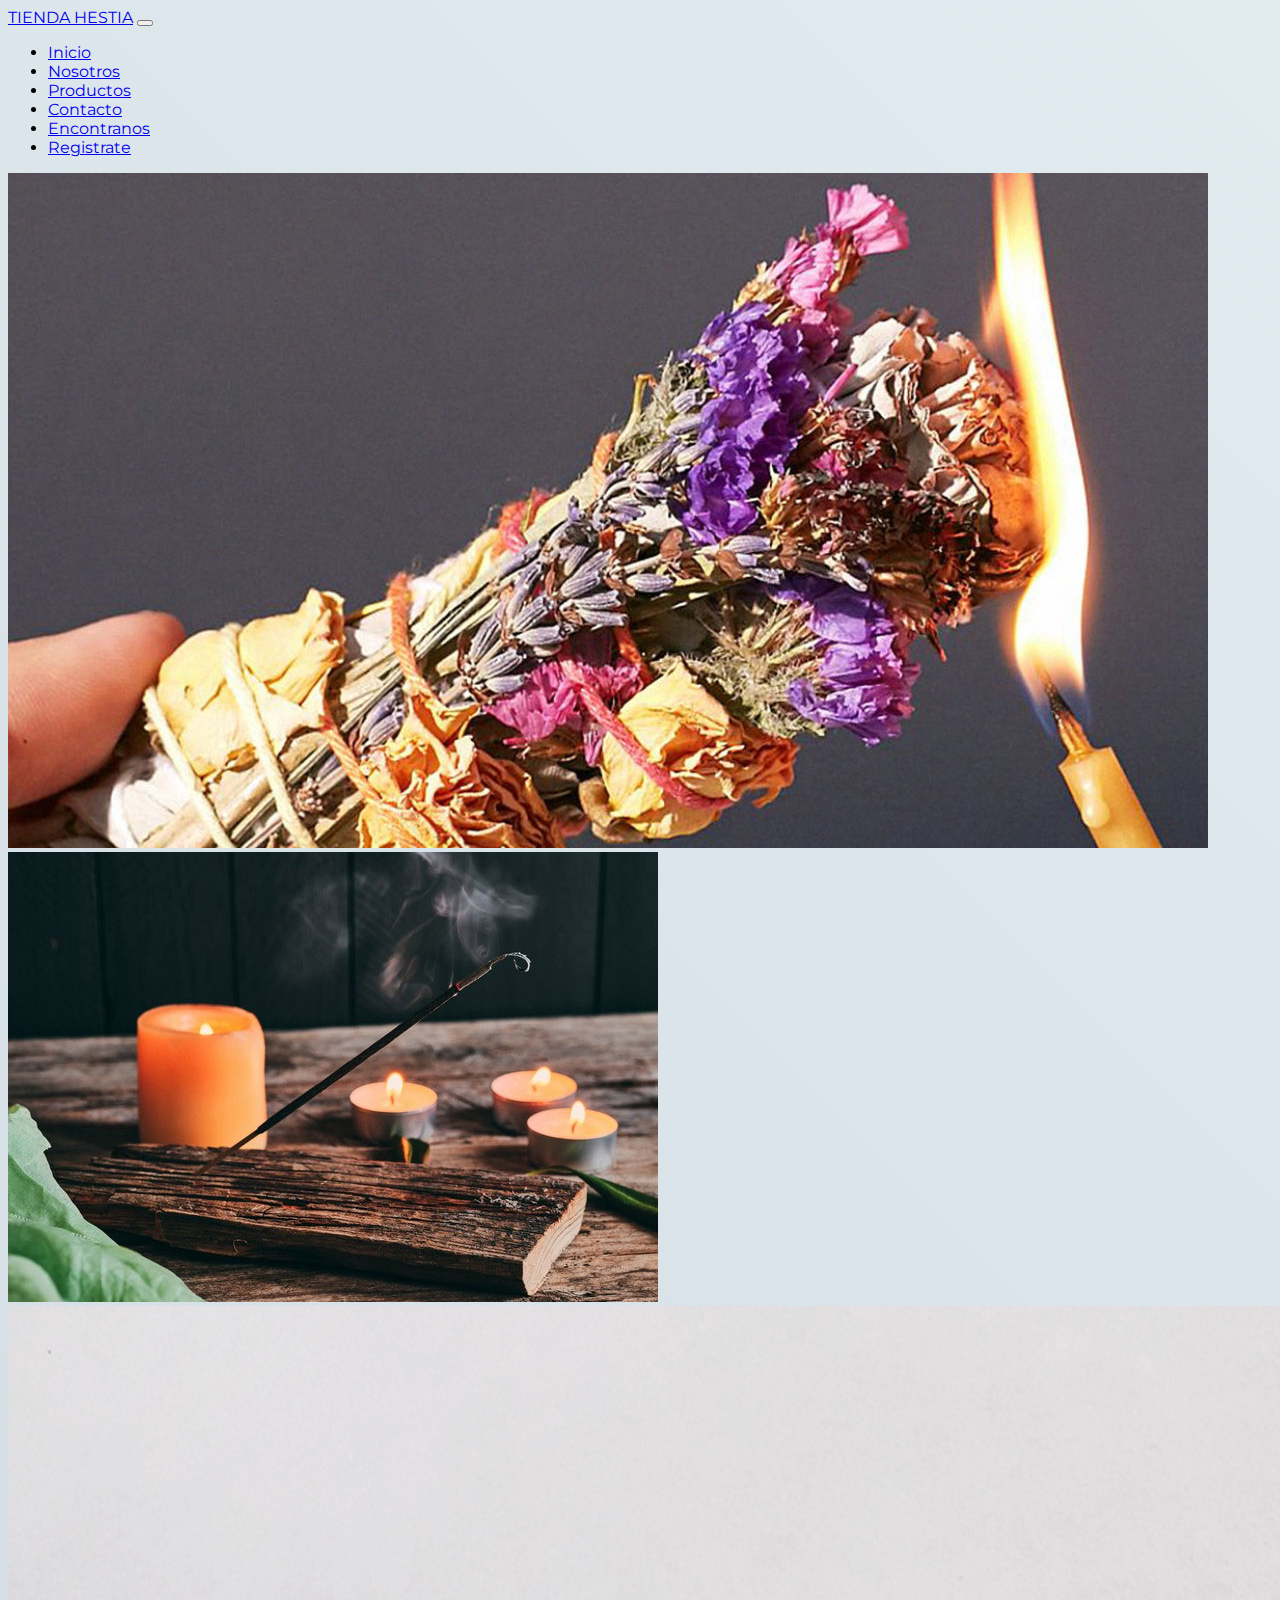
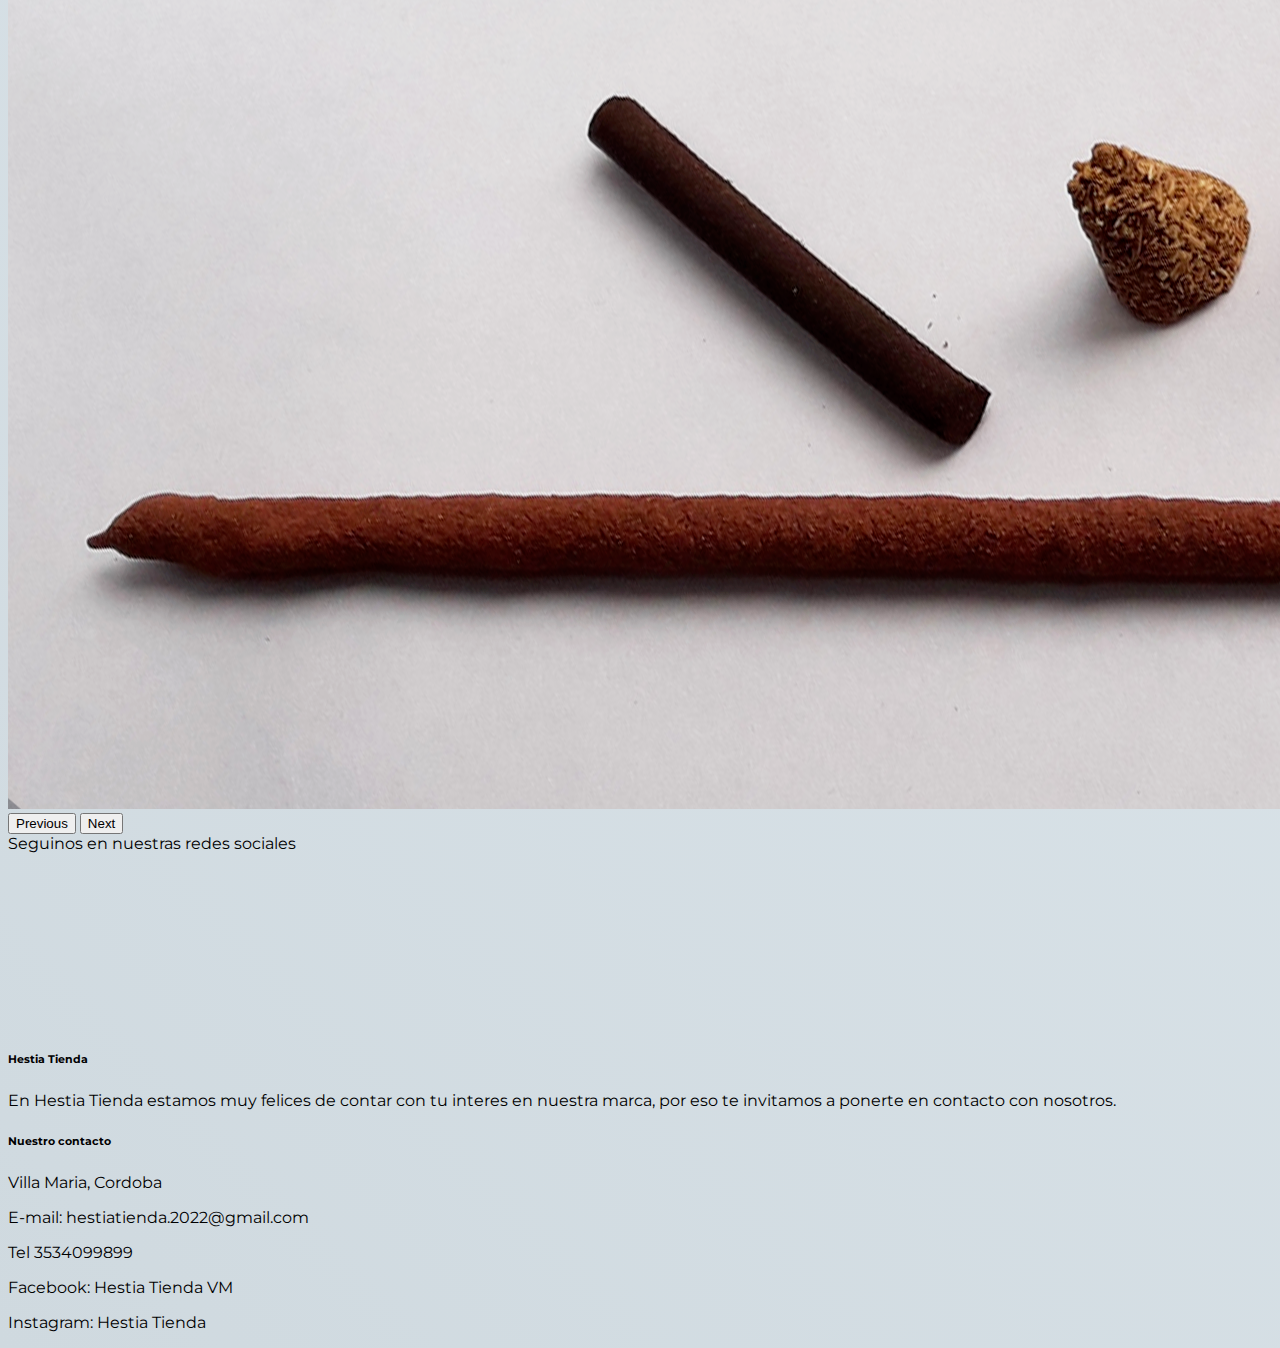
<file: index.html>
<!DOCTYPE html>
<html lang="en">
<head>
    <meta charset="UTF-8">
    <meta http-equiv="X-UA-Compatible" content="IE=edge">
    <meta name="viewport" content="width=device-width, initial-scale=1.0">
    <meta name="keywords" content="saumerios, incienso, aromas,">
    <title>Hestia Tienda</title>
    <!-- CSS only -->
<link href="https://cdn.jsdelivr.net/npm/bootstrap@5.2.0-beta1/dist/css/bootstrap.min.css" rel="stylesheet" integrity="sha384-0evHe/X+R7YkIZDRvuzKMRqM+OrBnVFBL6DOitfPri4tjfHxaWutUpFmBp4vmVor" crossorigin="anonymous">
<link rel="stylesheet" href="./css/style.css">
</head>

<body>
    <header>
        <nav class="navbar navbar-expand-lg bg-light">
            <div class="container-fluid">
              <a class="navbar-brand" href="./index.html">TIENDA HESTIA</a>
              <button class="navbar-toggler" type="button" data-bs-toggle="collapse" data-bs-target="#navbarNav" aria-controls="navbarNav" aria-expanded="false" aria-label="Toggle navigation">
                <span class="navbar-toggler-icon"></span>
              </button>
              <div class="collapse navbar-collapse" id="navbarNav">
                <ul class="navbar-nav">
                  <li class="nav-item">
                    <a class="nav-link active" aria-current="page" href="#">Inicio</a>
                  </li>
                  <li class="nav-item">
                    <a class="nav-link" href="./nosotros.html">Nosotros</a>
                  </li>
                  <li class="nav-item">
                    <a class="nav-link" href="./productos.html">Productos</a>
                  </li>
                  <li class="nav-item">
                    <a class="nav-link" href="./contacto.html">Contacto</a>
                  </li>
                  <li class="nav-item">
                    <a class="nav-link" href="./encontranos.html">Encontranos</a>
                  </li>
                  <li class="nav-item">
                    <a class="nav-link" href="./Registrate.html">Registrate</a>
                  </li>
                </ul>
              </div>
            </div>
          </nav>
        <script src="https://cdn.jsdelivr.net/npm/bootstrap@5.2.0-beta1/dist/js/bootstrap.bundle.min.js" integrity="sha384-pprn3073KE6tl6bjs2QrFaJGz5/SUsLqktiwsUTF55Jfv3qYSDhgCecCxMW52nD2" crossorigin="anonymous"></script>
        </header>
        <div id="carouselExampleControls" class="carousel slide" data-bs-ride="carousel">
            <div class="carousel-inner">
              <div class="carousel-item active">
                <img src="./image/sahumerio-1.jpg" class="d-block w-100" alt="...">
              </div>
              <div class="carousel-item">
                <img src="./image/sahumerio-3.jpg" class="d-block w-100" alt="...">
              </div>
              <div class="carousel-item">
                <img src="./image/sahumerio-2.png" class="d-block w-100" alt="...">
              </div>
            </div>
            <button class="carousel-control-prev" type="button" data-bs-target="#carouselExampleControls" data-bs-slide="prev">
              <span class="carousel-control-prev-icon" aria-hidden="true"></span>
              <span class="visually-hidden">Previous</span>
            </button>
            <button class="carousel-control-next" type="button" data-bs-target="#carouselExampleControls" data-bs-slide="next">
              <span class="carousel-control-next-icon" aria-hidden="true"></span>
              <span class="visually-hidden">Next</span>
            </button>
<footer class="text-center text-lg-start bg-light text-muted">
    <section
      class="d-flex justify-content-center justify-content-lg-between p-4 border-bottom"
    >
      <div class="me-5 d-none d-lg-block">
        <span>Seguinos en nuestras redes sociales</span>
      </div>
      <div>
        <a href="" class="me-4 text-reset">
          <i class="fab fa-facebook-f"></i>
        </a>
        <a href="" class="me-4 text-reset">
          <i class="fab fa-twitter"></i>
        </a>
        <a href="" class="me-4 text-reset">
          <i class="fab fa-google"></i>
        </a>
        <a href="" class="me-4 text-reset">
          <i class="fab fa-instagram"></i>
        </a>
        <a href="" class="me-4 text-reset">
          <i class="fab fa-linkedin"></i>
        </a>
        <a href="" class="me-4 text-reset">
          <i class="fab fa-github"></i>
        </a>
      </div>
    </section>
    <section class="">
    <footer class="footer">
      <div class="container text-center text-md-start mt-5">
        <div class="row mt-3">
          <div class="col-md-3 col-lg-4 col-xl-3 mx-auto mb-4">
            <h6 class="text-uppercase fw-bold mb-4">
              <i class="fas fa-gem me-3"></i>Hestia Tienda
            </h6>
            <p>
              En Hestia Tienda estamos muy felices de contar con tu interes en nuestra marca, por eso te invitamos a ponerte en contacto con nosotros.
            </p>
          </div>
          <div class="col-md-4 col-lg-3 col-xl-3 mx-auto mb-md-0 mb-4">
            <h6 class="text-uppercase fw-bold mb-4">
              Nuestro contacto
            </h6>
            <p><i class="fas fa-home me-3"></i> Villa Maria, Cordoba</p>
            <p>
              <i class="fas fa-envelope me-3"></i>
              E-mail: hestiatienda.2022@gmail.com
            </p>
            <p><i class="fas fa-phone me-3"></i> Tel 3534099899</p>
            <p>Facebook: Hestia Tienda VM</p>
            <p>Instagram: Hestia Tienda</p>
          </div>
        </div>
      </div>
    </section>
  </footer>
</body>
</html>
</file>
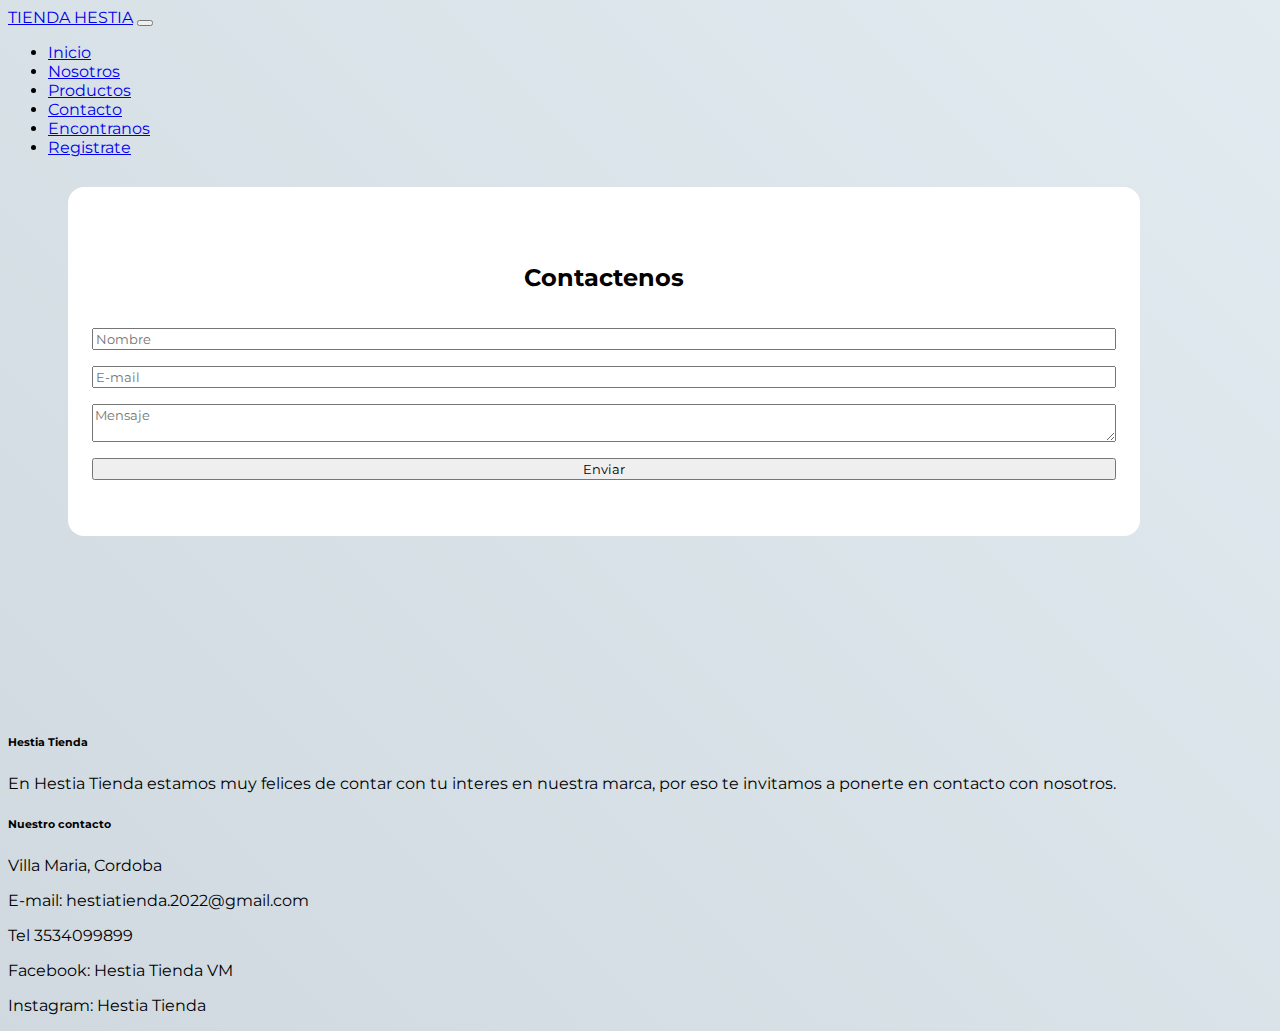
<file: contacto.html>
<!DOCTYPE html>
<html lang="en">
<head>
    <meta charset="UTF-8">
    <meta http-equiv="X-UA-Compatible" content="IE=edge">
    <meta name="viewport" content="width=device-width, initial-scale=1.0">
    <meta name="keywords" content="contactenos, contacto, formulario, pedidos">
    <meta name="description" content="te invitamos a ponerte en contacto con nosotros">
    <link href="https://cdn.jsdelivr.net/npm/bootstrap@5.2.0-beta1/dist/css/bootstrap.min.css" rel="stylesheet" integrity="sha384-0evHe/X+R7YkIZDRvuzKMRqM+OrBnVFBL6DOitfPri4tjfHxaWutUpFmBp4vmVor" crossorigin="anonymous">
    <link rel="stylesheet" href="./scss/main.scss">
    <link rel="stylesheet" href="./css/style.css">
    <title>Contacto Hestia</title>
</head>
<body>
    <nav class="navbar navbar-expand-lg bg-light">
        <div class="container-fluid">
          <a class="navbar-brand" href="./index.html">TIENDA HESTIA</a>
          <button class="navbar-toggler" type="button" data-bs-toggle="collapse" data-bs-target="#navbarNav" aria-controls="navbarNav" aria-expanded="false" aria-label="Toggle navigation">
            <span class="navbar-toggler-icon"></span>
          </button>
          <div class="collapse navbar-collapse" id="navbarNav">
            <ul class="navbar-nav">
              <li class="nav-item">
                <a class="nav-link active" aria-current="page" href="./index.html">Inicio</a>
              </li>
              <li class="nav-item">
                <a class="nav-link" href="./nosotros.html">Nosotros</a>
              </li>
              <li class="nav-item">
                <a class="nav-link" href="./productos.html">Productos</a>
              </li>
              <li class="nav-item">
                <a class="nav-link" href="./contacto.html">Contacto</a>
              </li>
              <li class="nav-item">
                <a class="nav-link" href="./encontranos.html">Encontranos</a>
              </li>
              <li class="nav-item">
                <a class="nav-link" href="./Registrate.html">Registrate</a>
              </li>
            </ul>
          </div>
        </div>
      </nav>
    <form class="form">
        <div class="form_container">
            <h2 class="form_container">Contactenos</h2>
            <input type="text" class="form_input" placeholder="Nombre">
            <input type="E-mail" class="form_input" placeholder="E-mail">
            <textarea class="form_input form-input--message" placeholder="Mensaje"></textarea>
            <input type="submit" value="Enviar" class="form_cta">
        </div>
    </form>
    <footer class="footer">
    <div class="container text-center text-md-start mt-5">
        <div class="row mt-3">
          <div class="col-md-3 col-lg-4 col-xl-3 mx-auto mb-4">
            <h6 class="text-uppercase fw-bold mb-4">
              <i class="fas fa-gem me-3"></i>Hestia Tienda
            </h6>
            <p>
              En Hestia Tienda estamos muy felices de contar con tu interes en nuestra marca, por eso te invitamos a ponerte en contacto con nosotros.
            </p>
          </div>
          <div class="col-md-4 col-lg-3 col-xl-3 mx-auto mb-md-0 mb-4">
            <h6 class="text-uppercase fw-bold mb-4">
              Nuestro contacto
            </h6>
            <p><i class="fas fa-home me-3"></i> Villa Maria, Cordoba</p>
            <p>
              <i class="fas fa-envelope me-3"></i>
              E-mail: hestiatienda.2022@gmail.com
            </p>
            <p><i class="fas fa-phone me-3"></i> Tel 3534099899</p>
            <p>Facebook: Hestia Tienda VM</p>
            <p>Instagram: Hestia Tienda</p>
          </div>
        </div>
      </div>   
    </footer>
</body>
</html>
</file>
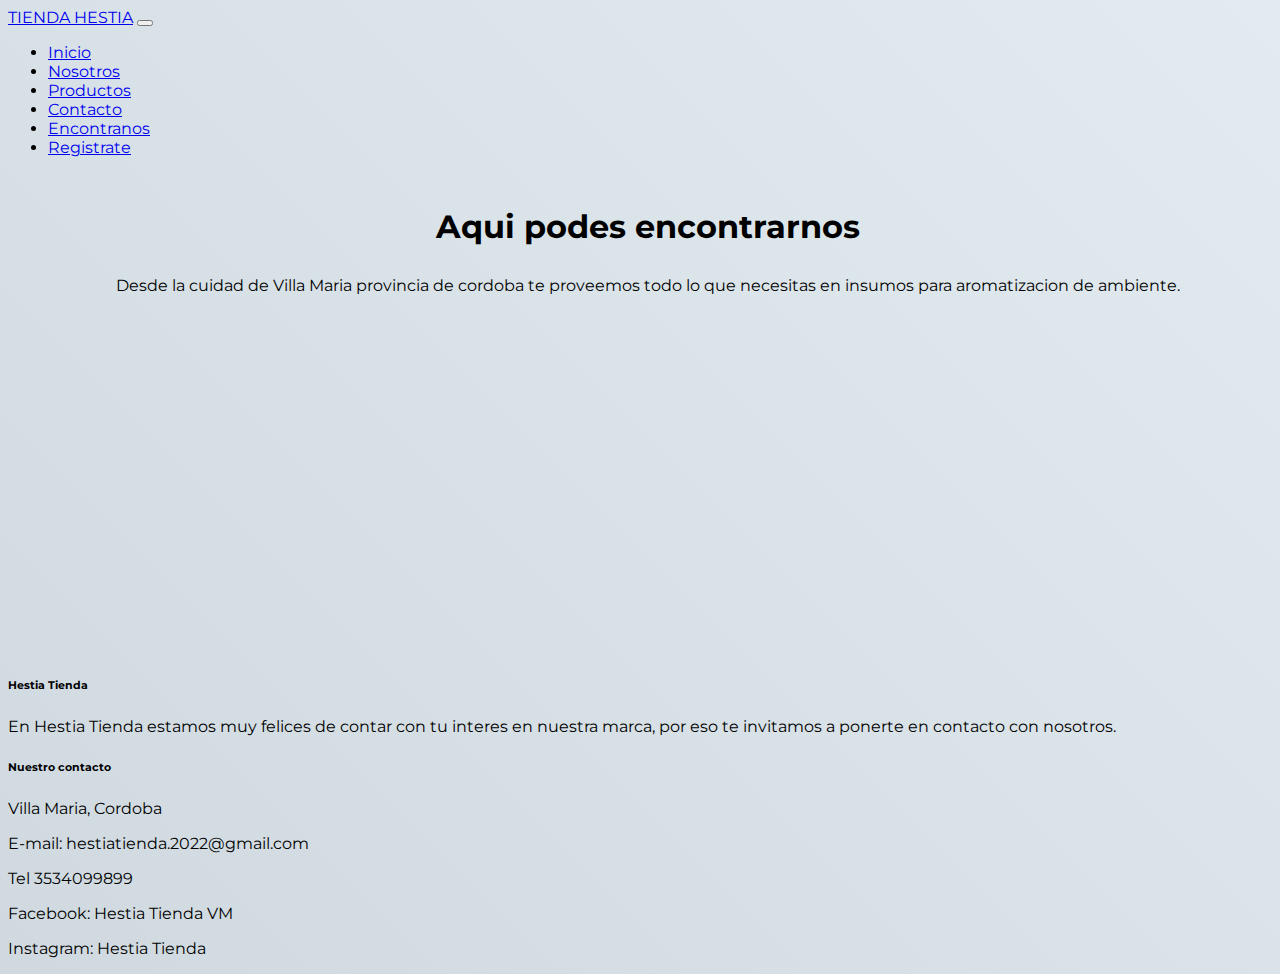
<file: encontranos.html>
<!DOCTYPE html>
<html lang="en">
<head>
    <meta charset="UTF-8">
    <meta http-equiv="X-UA-Compatible" content="IE=edge">
    <meta name="viewport" content="width=device-width, initial-scale=1.0">
    <meta name="keywords" content="villa maria, cordoba, insumos">
    <meta name="description" content="te proveemos todo lo que necesitas en insumos para aromatizacion de ambiente">
    <title>Hestia Tienda</title>
    <!-- CSS only -->
<link href="https://cdn.jsdelivr.net/npm/bootstrap@5.2.0-beta1/dist/css/bootstrap.min.css" rel="stylesheet" integrity="sha384-0evHe/X+R7YkIZDRvuzKMRqM+OrBnVFBL6DOitfPri4tjfHxaWutUpFmBp4vmVor" crossorigin="anonymous">
<link rel="stylesheet" href="./css/style.css">
</head>

<body>
    <header>
        <nav class="navbar navbar-expand-lg bg-light">
            <div class="container-fluid">
              <a class="navbar-brand" href="./index.html">TIENDA HESTIA</a>
              <button class="navbar-toggler" type="button" data-bs-toggle="collapse" data-bs-target="#navbarNav" aria-controls="navbarNav" aria-expanded="false" aria-label="Toggle navigation">
                <span class="navbar-toggler-icon"></span>
              </button>
              <div class="collapse navbar-collapse" id="navbarNav">
                <ul class="navbar-nav">
                  <li class="nav-item">
                    <a class="nav-link active" aria-current="page" href="./index.html">Inicio</a>
                  </li>
                  <li class="nav-item">
                    <a class="nav-link" href="./nosotros.html">Nosotros</a>
                  </li>
                  <li class="nav-item">
                    <a class="nav-link" href="./productos.html">Productos</a>
                  </li>
                  <li class="nav-item">
                    <a class="nav-link" href="./contacto.html">Contacto</a>
                  </li>
                  <li class="nav-item">
                    <a class="nav-link" href="./encontranos.html">Encontranos</a>
                  </li>
                  <li class="nav-item">
                    <a class="nav-link" href="./Registrate.html">Registrate</a>
                  </li>
                </ul>
              </div>
            </div>
          </nav>
        <script src="https://cdn.jsdelivr.net/npm/bootstrap@5.2.0-beta1/dist/js/bootstrap.bundle.min.js" integrity="sha384-pprn3073KE6tl6bjs2QrFaJGz5/SUsLqktiwsUTF55Jfv3qYSDhgCecCxMW52nD2" crossorigin="anonymous"></script>
        <h1 class="encontranos">Aqui podes encontrarnos</h1>
        <p class="parrafonos">Desde la cuidad de Villa Maria provincia de cordoba te proveemos todo lo que necesitas en insumos para aromatizacion de ambiente.</p>
        <!--Google map-->
    <div class="maps">
        <div id="map-container-google-1" class="z-depth-1-half map-container">
    <iframe src="https://maps.google.com/maps?q=manhatan&t=&z=13&ie=UTF8&iwloc=&output=embed" frameborder="0"
      style="border:0" allowfullscreen></iframe>
  </div>
    </div>
    <section class="">
        <footer class="footer">
          <div class="container text-center text-md-start mt-5">
            <div class="row mt-3">
              <div class="col-md-3 col-lg-4 col-xl-3 mx-auto mb-4">
                <h6 class="text-uppercase fw-bold mb-4">
                  <i class="fas fa-gem me-3"></i>Hestia Tienda
                </h6>
                <p>
                  En Hestia Tienda estamos muy felices de contar con tu interes en nuestra marca, por eso te invitamos a ponerte en contacto con nosotros.
                </p>
              </div>
              <div class="col-md-4 col-lg-3 col-xl-3 mx-auto mb-md-0 mb-4">
                <h6 class="text-uppercase fw-bold mb-4">
                  Nuestro contacto
                </h6>
                <p><i class="fas fa-home me-3"></i> Villa Maria, Cordoba</p>
                <p>
                  <i class="fas fa-envelope me-3"></i>
                  E-mail: hestiatienda.2022@gmail.com
                </p>
                <p><i class="fas fa-phone me-3"></i> Tel 3534099899</p>
                <p>Facebook: Hestia Tienda VM</p>
                <p>Instagram: Hestia Tienda</p>
              </div>
            </div>
          </div>
        </section>
      </footer>
  
  <!--Google Maps-->
</file>
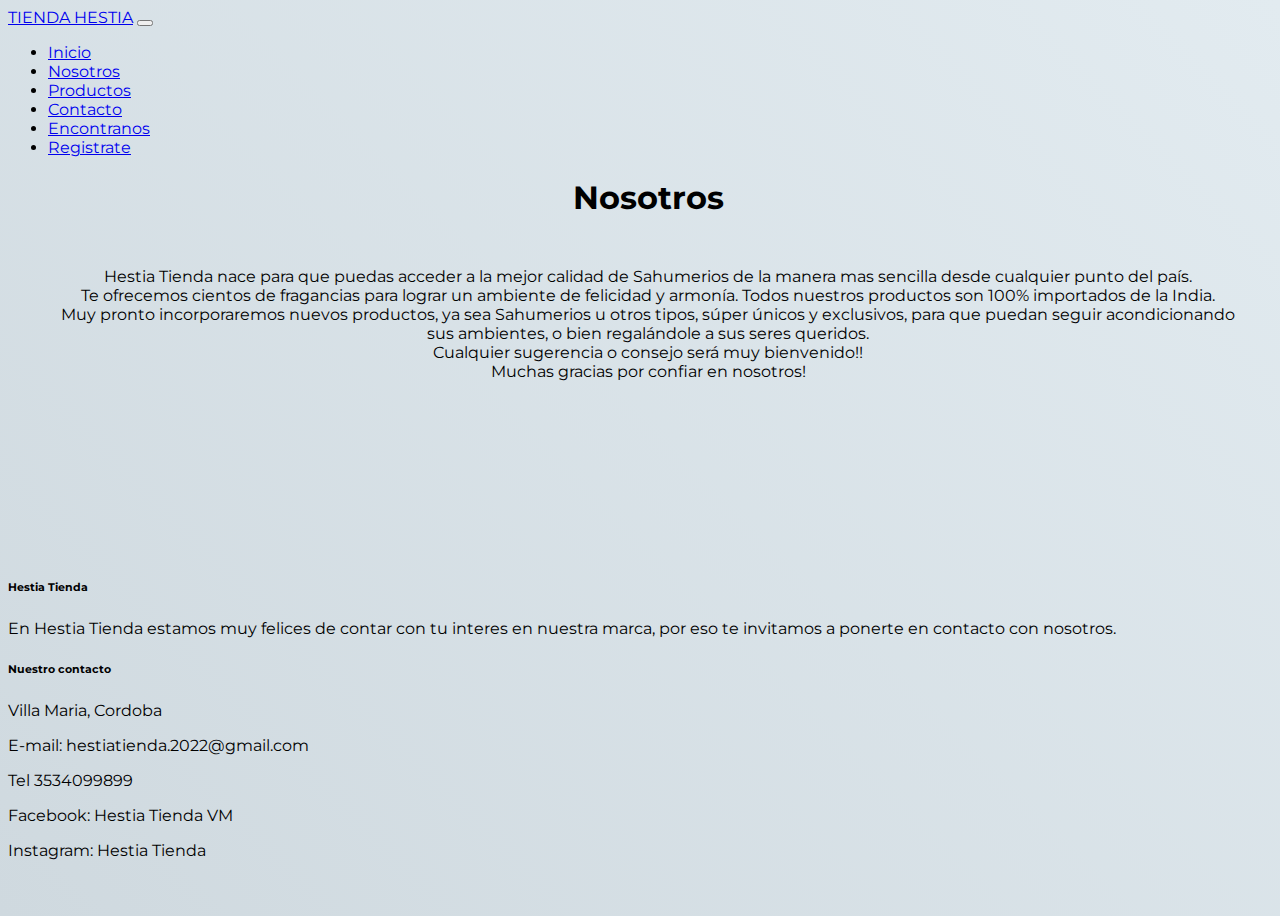
<file: nosotros.html>
<!DOCTYPE html>
<html lang="en">
<head>
    <meta charset="UTF-8">
    <meta http-equiv="X-UA-Compatible" content="IE=edge">
    <meta name="viewport" content="width=device-width, initial-scale=1.0">
    <meta name="keywords" content="productos, tienda, sugerencia, ambientes">
    <meta name="description" content="Te ofrecemos cientos de fragancias para lograr un ambiente de felicidad y armonía">
    <title>Hestia Tienda</title>
    <!-- CSS only -->
<link href="https://cdn.jsdelivr.net/npm/bootstrap@5.2.0-beta1/dist/css/bootstrap.min.css" rel="stylesheet" integrity="sha384-0evHe/X+R7YkIZDRvuzKMRqM+OrBnVFBL6DOitfPri4tjfHxaWutUpFmBp4vmVor" crossorigin="anonymous">
<link rel="stylesheet" href="./css/style.css">
</head>

<body>
    <header>
        <nav class="navbar navbar-expand-lg bg-light">
            <div class="container-fluid">
              <a class="navbar-brand" href="./index.html">TIENDA HESTIA</a>
              <button class="navbar-toggler" type="button" data-bs-toggle="collapse" data-bs-target="#navbarNav" aria-controls="navbarNav" aria-expanded="false" aria-label="Toggle navigation">
                <span class="navbar-toggler-icon"></span>
              </button>
              <div class="collapse navbar-collapse" id="navbarNav">
                <ul class="navbar-nav">
                  <li class="nav-item">
                    <a class="nav-link active" aria-current="page" href="./index.html">Inicio</a>
                  </li>
                  <li class="nav-item">
                    <a class="nav-link" href="./nosotros.html">Nosotros</a>
                  </li>
                  <li class="nav-item">
                    <a class="nav-link" href="./productos.html">Productos</a>
                  </li>
                  <li class="nav-item">
                    <a class="nav-link" href="./contacto.html">Contacto</a>
                  </li>
                  <li class="nav-item">
                    <a class="nav-link" href="./encontranos.html">Encontranos</a>
                  </li>
                  <li class="nav-item">
                    <a class="nav-link" href="./Registrate.html">Registrate</a>
                  </li>
                </ul>
              </div>
            </div>
          </nav>
        <script src="https://cdn.jsdelivr.net/npm/bootstrap@5.2.0-beta1/dist/js/bootstrap.bundle.min.js" integrity="sha384-pprn3073KE6tl6bjs2QrFaJGz5/SUsLqktiwsUTF55Jfv3qYSDhgCecCxMW52nD2" crossorigin="anonymous"></script>
    </header>
    <main class="main">
        <h1 class="main__h1">Nosotros</h1>
        <p class="main__p">Hestia Tienda nace para que puedas acceder a la mejor calidad de Sahumerios de la manera mas sencilla desde cualquier punto del país.<br>
            Te ofrecemos cientos de fragancias para lograr un ambiente de felicidad y armonía.
            Todos nuestros productos son 100% importados de la India.<br>
            Muy pronto incorporaremos nuevos productos, ya sea Sahumerios u otros tipos, súper únicos y exclusivos,
            para que puedan seguir acondicionando sus ambientes, o bien regalándole a sus seres queridos.<br>
            Cualquier sugerencia o consejo será muy bienvenido!!<br>
            Muchas gracias por confiar en nosotros!</p>
        </main>
    <section class="">
      <footer class="footer">
        <div class="container text-center text-md-start mt-5">
          <div class="row mt-3">
            <div class="col-md-3 col-lg-4 col-xl-3 mx-auto mb-4">
              <h6 class="text-uppercase fw-bold mb-4">
                <i class="fas fa-gem me-3"></i>Hestia Tienda
              </h6>
              <p>
                En Hestia Tienda estamos muy felices de contar con tu interes en nuestra marca, por eso te invitamos a ponerte en contacto con nosotros.
              </p>
            </div>
            <div class="col-md-4 col-lg-3 col-xl-3 mx-auto mb-md-0 mb-4">
              <h6 class="text-uppercase fw-bold mb-4">
                Nuestro contacto
              </h6>
              <p><i class="fas fa-home me-3"></i> Villa Maria, Cordoba</p>
              <p>
                <i class="fas fa-envelope me-3"></i>
                E-mail: hestiatienda.2022@gmail.com
              </p>
              <p><i class="fas fa-phone me-3"></i> Tel 3534099899</p>
              <p>Facebook: Hestia Tienda VM</p>
              <p>Instagram: Hestia Tienda</p>
            </div>
          </div>
        </div>
      </section>
    </footer>
</body>
</file>
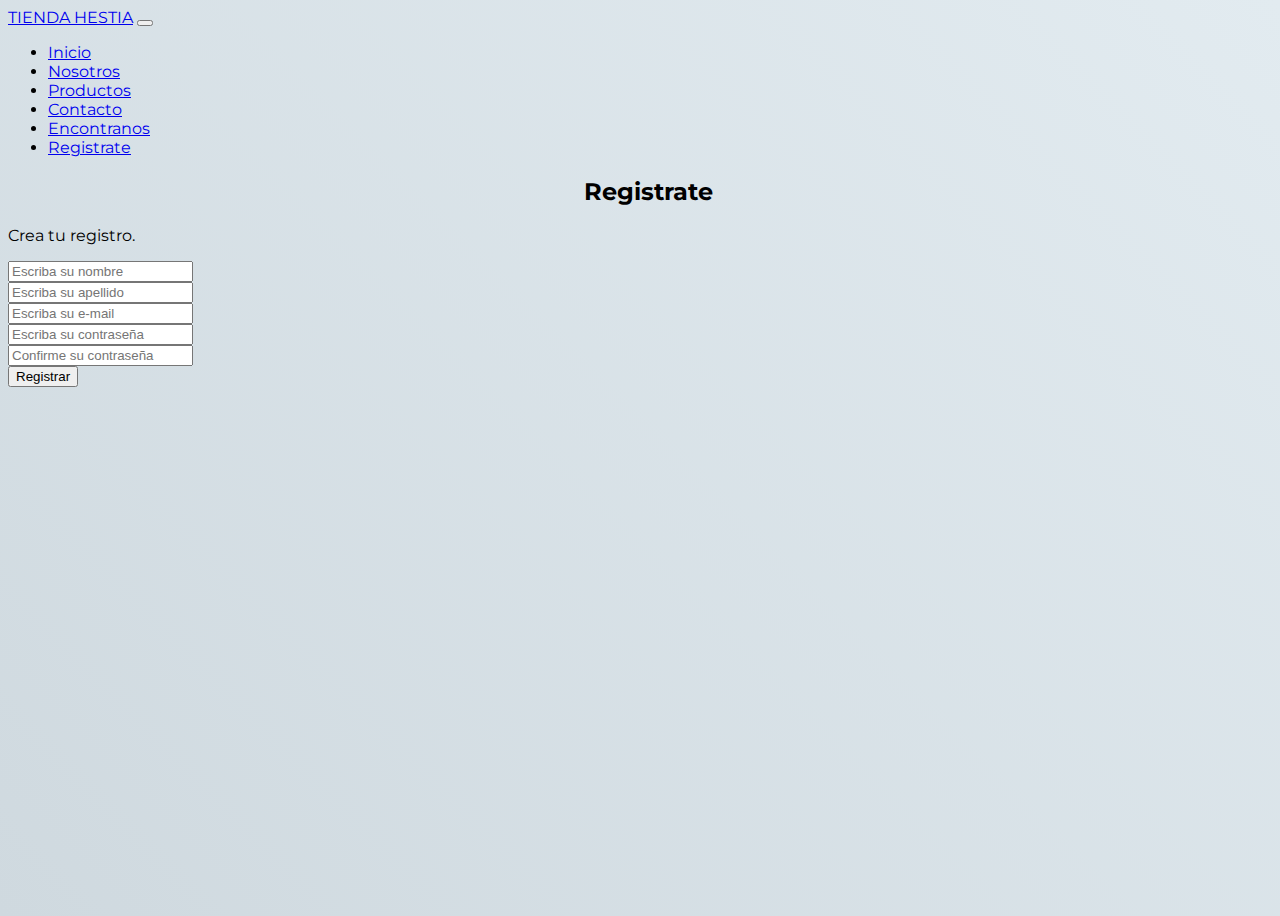
<file: Registrate.html>
<!DOCTYPE html>
<html lang="en">
<head>
    <meta charset="UTF-8">
    <meta http-equiv="X-UA-Compatible" content="IE=edge">
    <meta name="viewport" content="width=device-width, initial-scale=1.0">
    <meta name="keywords" content="sahumerios, conos, bombitas, difumacion, aromatizacion">
    <meta name="description" content="tu interes en nuestra marca">
    <link href="https://cdn.jsdelivr.net/npm/bootstrap@5.2.0-beta1/dist/css/bootstrap.min.css" rel="stylesheet" integrity="sha384-0evHe/X+R7YkIZDRvuzKMRqM+OrBnVFBL6DOitfPri4tjfHxaWutUpFmBp4vmVor" crossorigin="anonymous">
    <script src="https://cdn.jsdelivr.net/npm/bootstrap@5.2.0-beta1/dist/js/bootstrap.bundle.min.js" integrity="sha384-pprn3073KE6tl6bjs2QrFaJGz5/SUsLqktiwsUTF55Jfv3qYSDhgCecCxMW52nD2" crossorigin="anonymous"></script>
    <link rel="stylesheet" href="./css/style.css">
    <title>Registrate en Hestia</title>
</head>
<body>
    <header>
        <nav class="navbar navbar-expand-lg bg-light">
            <div class="container-fluid">
              <a class="navbar-brand" href="./index.html">TIENDA HESTIA</a>
              <button class="navbar-toggler" type="button" data-bs-toggle="collapse" data-bs-target="#navbarNav" aria-controls="navbarNav" aria-expanded="false" aria-label="Toggle navigation">
                <span class="navbar-toggler-icon"></span>
              </button>
              <div class="collapse navbar-collapse" id="navbarNav">
                <ul class="navbar-nav">
                  <li class="nav-item">
                    <a class="nav-link active" aria-current="page" href="./index.html">Inicio</a>
                  </li>
                  <li class="nav-item">
                    <a class="nav-link" href="./nosotros.html">Nosotros</a>
                  </li>
                  <li class="nav-item">
                    <a class="nav-link" href="./productos.html">Productos</a>
                  </li>
                  <li class="nav-item">
                    <a class="nav-link" href="./contacto.html">Contacto</a>
                  </li>
                  <li class="nav-item">
                    <a class="nav-link" href="./encontranos.html">Encontranos</a>
                  </li>
                  <li class="nav-item">
                    <a class="nav-link" href="./Registrate.html">Registrate</a>
                  </li>
                </ul>
              </div>
            </div>
          </nav>
        </header>
        <div class="signup-form">
            <form>
                <h2 class="titreg">Registrate</h2>
                <p class="hint-text">Crea tu registro.</p>
                <div class="form-group">
                    <div class="row">
                        <div class="col">
                            <input type="text" id="nombre" class="form-control" name="nombre" placeholder="Escriba su nombre" >
                        </div>
                        <div class="col">
                            <input type="text" id="apellido" class="form-control" name="apellido" placeholder="Escriba su apellido" >
                        </div>
                    </div>
                </div>
                <div class="form-group">
                    <input type="email" class="form-control" id="e-mail" name="e-mail" placeholder="Escriba su e-mail" >
                </div>
                <div class="form-group">
                    <input type="password" class="form-control" id="contra" name="contraseña" placeholder="Escriba su contraseña" >
                </div>
                <div class="form-group">
                    <input type="password" class="form-control" id="confirm" name="confirmar" placeholder="Confirme su contraseña" >
                </div>
                <div class="form-group">
                   
                </div>
                <div class="form-group">
                    <button id="registrar" class="btn btn-success btn-lg btn-block">Registrar</button>
                    
                </div>
            </form>
           
        </div>
        <script src="./main.js"></script>
    </body>
</file>
<file: css/style.css>
@import url("https://fonts.googleapis.com/css2?family=Montserrat:wght@300;400;700&display=swap");
body {
  background-image: linear-gradient(45deg, #cfd9df 0%, #e2ebf0 100%);
  min-height: 100vh;
  width: 100%;
  font-family: 'Montserrat', sans-serif; }

.form {
  background-color: #ffff;
  width: 80%;
  margin: 30px 30px 30px 60px;
  border-radius: 1em;
  padding: 3.5em 1.5em;
  text-align: center; }

.form_container {
  width: 100%;
  display: grid;
  gap: 1em;
  grid-auto-columns: 100%; }

.form_input {
  font-family: inherit; }
  .form_input:hover {
    background-color: #102525;
    border-radius: 40px; }

.form_cta {
  font-family: inherit; }
  .form_cta:hover {
    background-color: #5d6164;
    border-radius: 40px; }

.footer {
  margin-top: 200px; }
  .footer:hover {
    background-color: #cfd9df; }

.main__h1 {
  text-align: center; }

.main__p {
  text-align: center;
  margin: 50px; }

.encontranos {
  text-align: center;
  margin-top: 50px; }

.parrafonos {
  text-align: center;
  margin: 30px; }

.maps {
  text-align: center; }

.grid-item {
  display: flex;
  align-items: center;
  justify-content: center;
  background-color: #03afff;
  border-radius: 4px;
  transition: transform 0.3s ease-in-out;
  background-size: cover;
  background-position: center;
  background-repeat: no-repeat; }

.grid-item:hover {
  filter: opacity(0.9);
  transform: scale(1.04); }

.grid-container {
  display: grid;
  grid-template-columns: repeat(auto-fill, minmax(250px, 1fr));
  grid-auto-rows: minmax(200px, auto);
  gap: 20px;
  padding: 20px;
  grid-auto-flow: dense; }

.titreg {
    text-align: center;
  }
  #reg{
    text-align: center;
  }
</file>
